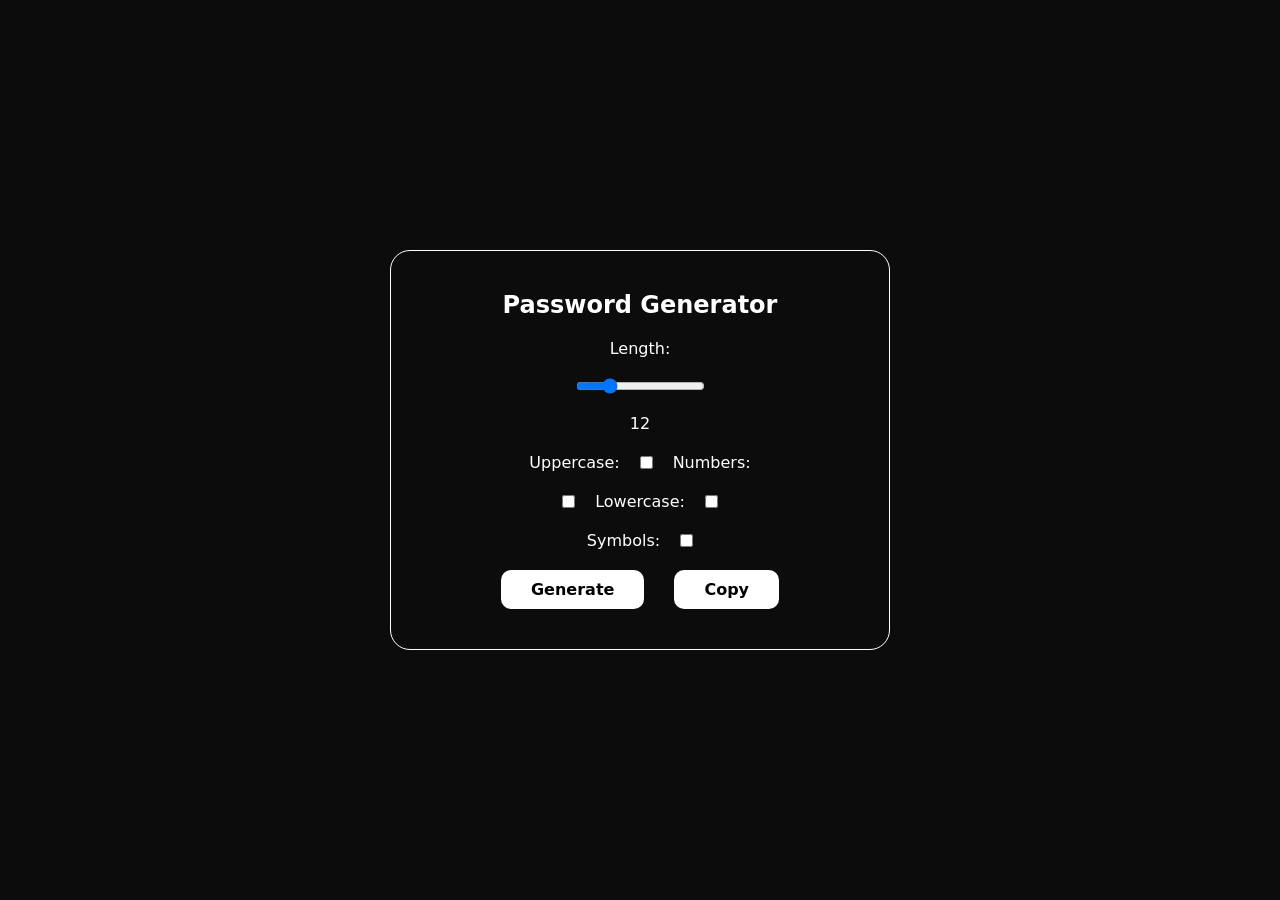
<file: Password Generator/index.html>
<!DOCTYPE html>
<html lang="en">
<head>
    <meta charset="UTF-8">
    <meta name="viewport" content="width=device-width, initial-scale=1.0">
    <title>Password Generator</title>
    <link rel="stylesheet" href="style.css">
    <script src="app.js" defer></script>
</head>
<body>
    
    <section>
        <div class="box">
            <h1>Password Generator</h1>

            <label for="length">Length:</label>
            <input type="range" id="length" min="6" max="32" value="12">
            <span class="lengthValue">12</span>

            <div class="checkbox-group">
                <label for="uppercase">Uppercase:</label>
                <input type="checkbox" id="uppercase">

                <label for="number">Numbers:</label>
                <input type="checkbox" id="number">

                <label for="lowercase">Lowercase:</label>
                <input type="checkbox" id="lowercase">

                <label for="symbols">Symbols:</label>
                <input type="checkbox" id="symbols">
            </div>

            <p class="password"></p>

            <div class="btn-group">
                <button class="btn gen-btn">Generate</button>
                <button class="btn copy-btn">Copy</button>
            </div>
        </div>
    </section>

</body>
</html>
</file>
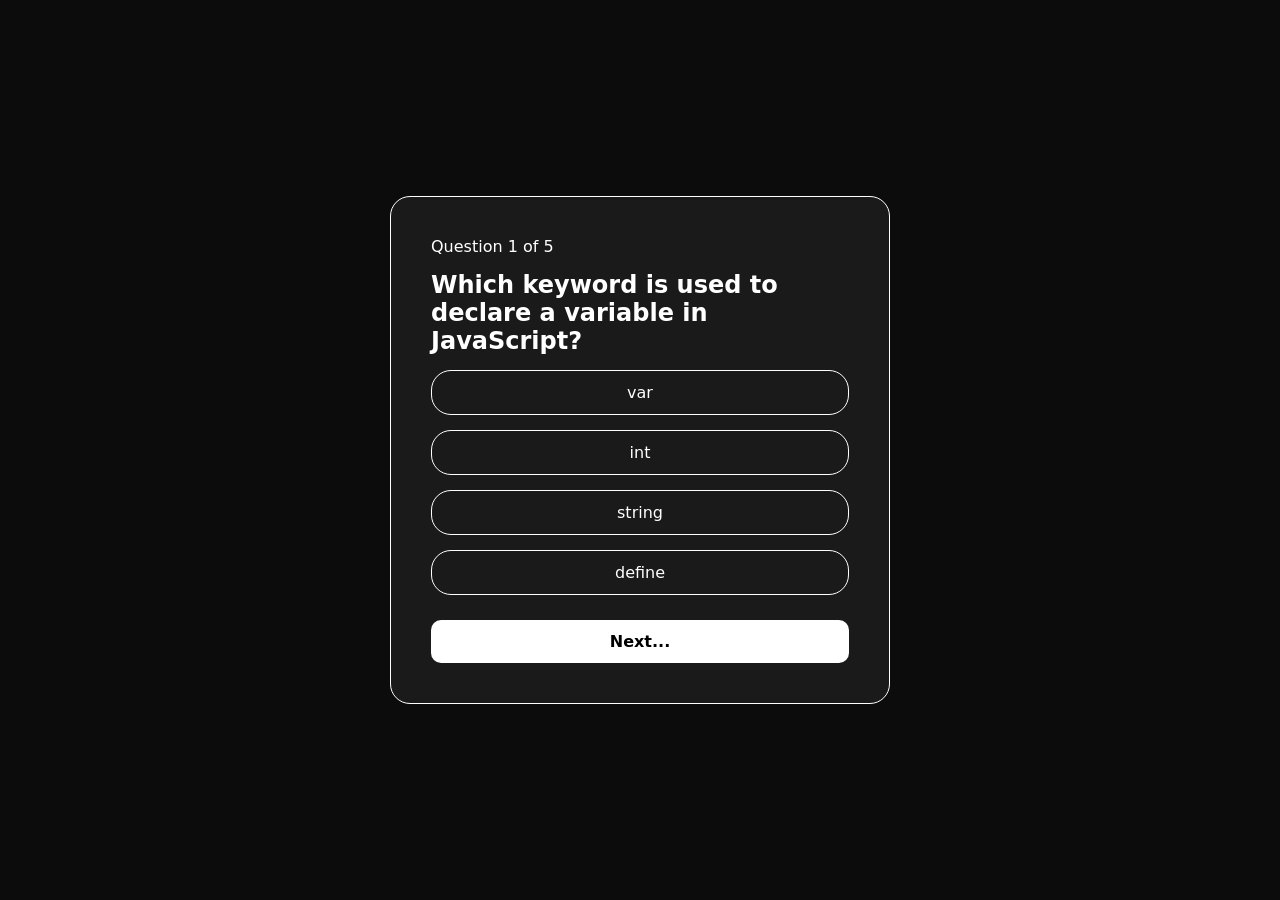
<file: Quizz App/index.html>
<!DOCTYPE html>
<html lang="en">
<head>
    <meta charset="UTF-8">
    <meta name="viewport" content="width=device-width, initial-scale=1.0">
    <title>Quizz App</title>
    <link rel="stylesheet" href="style.css">
    <script src="app.js" defer></script>
</head>
<body>
    
    <section class="container">
        <div class="cards">
            <div class="quiz-screen">
                <p id="questionCount">Question 1 of 5</p>
                <h2 id="questionText">What is the capital of France?</h2>
                <button class="option">London</button>
                <button class="option">Paris</button>
                <button class="option">Berlin</button>
                <button class="option">Madrid</button>
                <button id="nextBtn">Next...</button>
            </div>
            <div class="result-screen">
                <h1>Quiz Completed</h1>
                <p id="scoreText">Your Score: 4/5</p>
                <button id="restartBtn">Restart Quiz</button>
            </div>
            
        </div>
    </section>

</body>
</html>
</file>
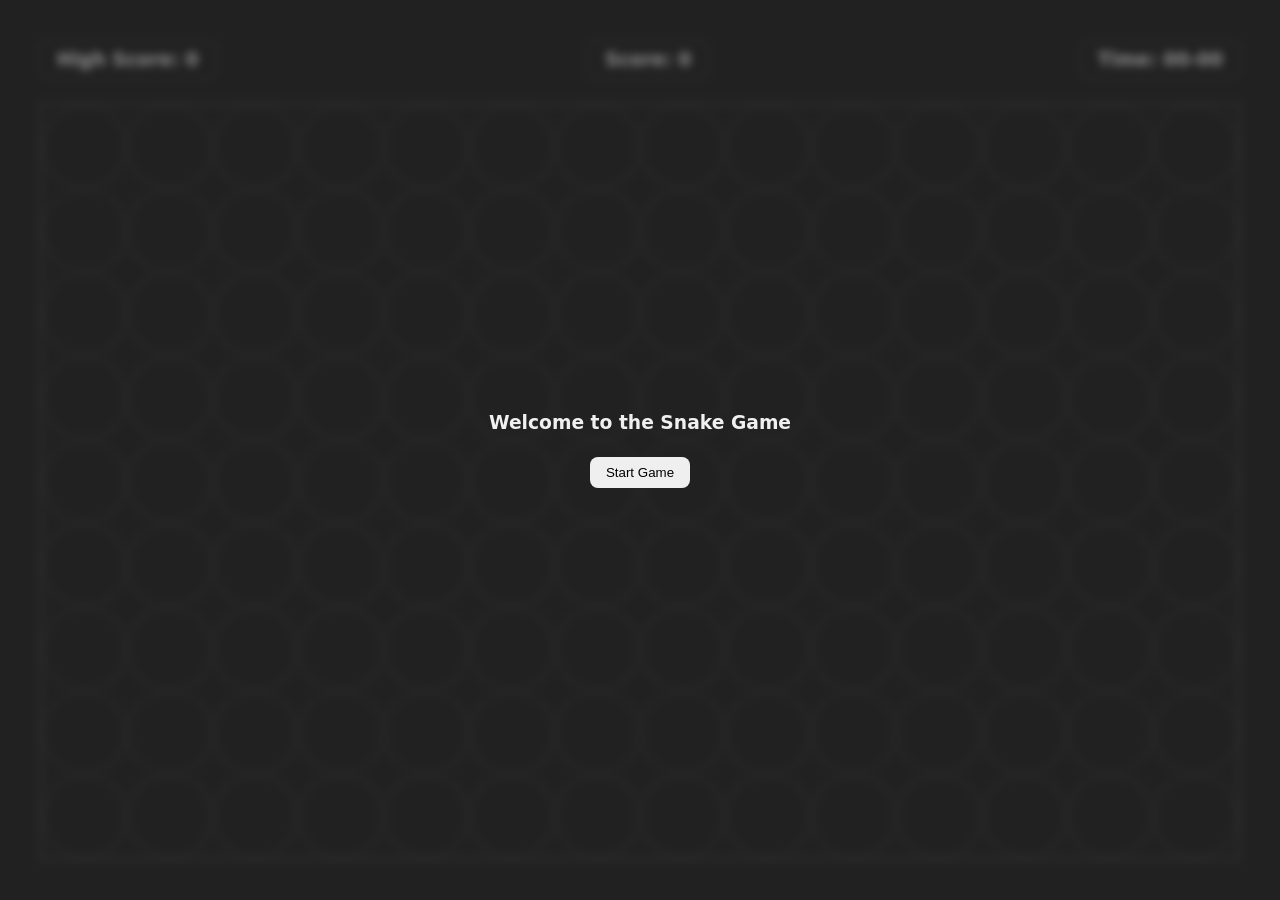
<file: Snake Game/index.html>
<!DOCTYPE html>
<html lang="en">
<head>
    <meta charset="UTF-8">
    <meta name="viewport" content="width=device-width, initial-scale=1.0">
    <title>Snake Game</title>
    <link rel="stylesheet" href="style.css">
    <script src="app.js" defer></script>
</head>
<body>
    <main>
        <section>
            <div class="infos">
                <div class="info">
                    <h3>High Score: <span id="high-score">0</span></h3>
                </div>
                <div class="info">
                    <h3>Score: <span id="score">0</span></h3>
                </div>
                <div class="info">
                    <h3>Time: <span id="time">00-00</span></h3>
                </div>
            </div>
            <div class="board"></div>
        </section>
        <div class="modal">
            <div class="start-game">
                <h3>Welcome to the Snake Game</h3>
                <button class="btn btn-start">Start Game</button>
            </div>
            <div class="game-over">
                <h3>Game Over</h3>
                <button class="btn btn-restart">Restart Game</button>
            </div>
        </div>
    </main>
</body>
</html>
</file>
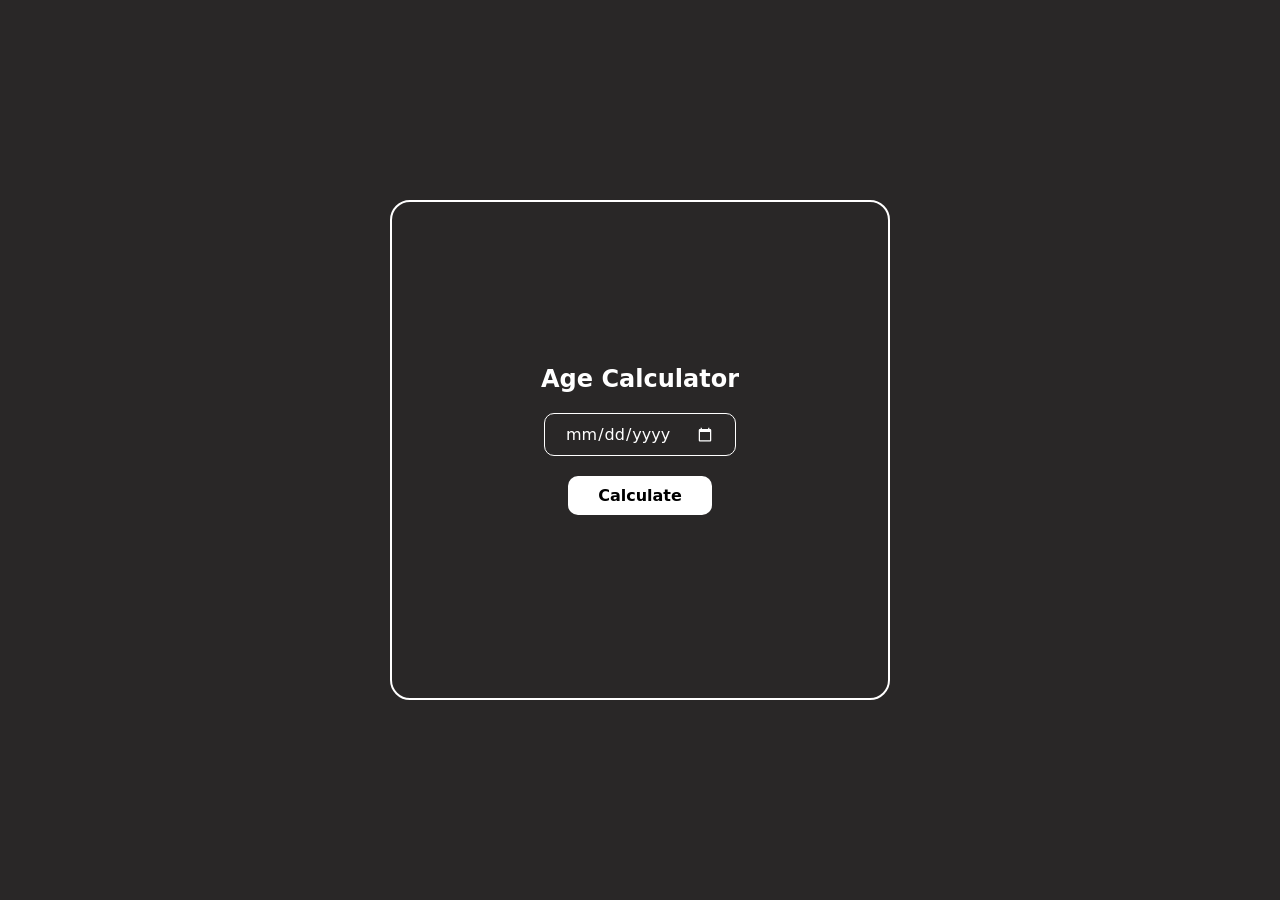
<file: User Age/index.html>
<!DOCTYPE html>
<html lang="en">
<head>
    <meta charset="UTF-8">
    <meta name="viewport" content="width=device-width, initial-scale=1.0">
    <title>User Age</title>
    <link rel="stylesheet" href="style.css">
    <script src="app.js" defer></script>
</head>
<body>
    
    <div class="container">
        <section>
            <div class="card">
                <h1>Age Calculator</h1>
                <input type="date" id="dob">
                <button class="btn">Calculate</button>
                <div class="result"></div>
            </div>
        </section>
    </div class="container">

</body>
</html>
</file>
<file: Password Generator/style.css>
*{
    margin: 0;
    padding: 0;
    box-sizing: border-box;
    font-family: system-ui, -apple-system, BlinkMacSystemFont, 'Segoe UI', Roboto, Oxygen, Ubuntu, Cantarell, 'Open Sans', 'Helvetica Neue', sans-serif;
}

html,body{
    height: 100%;
    width: 100%;
    background-color: #0c0c0c;
    display: flex;
    justify-content: center;
    align-items: center;
}

.box{
    display: flex;
    align-items: center;
    border: 1px solid #ffffff;
    border-radius: 20px;
    flex-direction: column;
    width: 500px;
    padding: 40px 30px;
    margin: auto;
    gap: 20px;
    color: #ffffff;
}

.checkbox-group{
    display: flex;
    gap: 20px;
    flex-wrap: wrap;
    justify-content: center;
    width: 240px;
}
.btn-group{
    display: flex;
    gap: 30px;
}

.password{
    padding: 15px 30px;
    border: 2px solid #ffffff;
    border-radius: 10px;
}

.btn{
    padding: 10px 30px;
    font-weight: 600;
    font-size: 16px;
    border-radius: 10px;
    border: none;
    background-color: #ffffff;
    color: #000000;
    cursor: pointer;
    transition: all 0.3s ease;
}

.btn:hover{
    background-color: #000000;
    color: #ffffff;
    border: 1px solid #ffffff;
}

@media (max-width: 768px){
    .box{
        width: 90%;
        padding: 30px 20px;
    }

    h1{
        font-size: 22px;
    }

    .checkbox-group{
        flex-direction: column;
        align-items: flex-start;
        gap: 10px;
    }

    .btn{
        width: 100%;
    }

    input[type="range"]{
        width: 100%;
    }
}
</file>
<file: Quizz App/style.css>
*{
    margin: 0;
    padding: 0;
    box-sizing: border-box;
    font-family: system-ui, -apple-system, BlinkMacSystemFont, 'Segoe UI', Roboto, Oxygen, Ubuntu, Cantarell, 'Open Sans', 'Helvetica Neue', sans-serif;
}

html,body{
    height: 100%;
    width: 100%;
    background-color: #0c0c0c;
    display: flex;
    justify-content: center;
    align-items: center;
}

.container{
    width: 100%;
}

.cards{
    display: flex;
    align-items: center;
    justify-content: center;
    height: 100vh;
}


.quiz-screen{
    background-color: #1a1a1a;
    border: 1px solid #ffffff;
    border-radius: 20px;
    padding: 40px;
    width: 500px;
    display: flex;
    flex-direction: column;
    gap: 15px;
    color: #ffffff;
}

.option{
    width: 100%;
    padding: 12px;
    border-radius: 20px;
    border: 1px solid #ffffff;
    background-color: transparent;
    color: #ffffff;
    cursor: pointer;
    font-size: 16px;
}

#nextBtn{
    width: 100%;
    padding: 12px;
    border-radius: 10px;
    border: none;
    background-color: #ffffff;
    color: #000000;
    font-size: 16px;
    font-weight: 600;
    cursor: pointer;
    margin-top: 10px;
}

.result-screen{
    background-color: #1a1a1a;
    border: 1px solid #ffffff;
    border-radius: 20px;
    padding: 40px;
    width: 500px;
    display: none;
    flex-direction: column;
    gap: 20px;
    color: #ffffff;
    text-align: center;
    align-items: center;
    justify-content: center;
}

.result-screen h1{
    font-size: 28px;
}

.result-screen p {
    font-size: 22px;
    font-weight: 600;
}

#restartBtn{
    width: 100%;
    padding: 12px;
    border-radius: 10px;
    border: none;
    background-color: #ffffff;
    color: #000000;
    font-size: 16px;
    font-weight: 600;
    cursor: pointer;
}


@media (max-width: 768px){
    .quiz-screen, .result-screen{
        width: 90%;
        padding: 25px 15px;
    }

    h2{
        font-size: 18px;
    }

    .option{
        font: 12px;
        padding: 10px;
    }

    #nextBtn, #restartBtn{
        font-size: 14px;
    }
}
</file>
<file: Snake Game/style.css>
* {
    margin: 0;
    padding: 0;
    box-sizing: border-box;
}

html,body{
    height: 100%;
    width: 100%;
}

:root{
    /* Background colors */
    --bg-primary-color: #0c0c0c;
    --bg-fill-color: #f7eeee;
    --bg-food-color: #ff3b3b;

    /* Text Colors */
    --text-primary-color: #f0f0f0;

    /* Spacing Variables */
    --space-xs: 4px;
    --space-sm: 8px;
    --space-md: 16px;
    --space-lg: 24px;
    --space-xl: 32px;
    --space-2xl: 40px;
    --space-3xl: 48px;

    /* Border Colors */
    --border-primary-color: #333333;

    /* Border Radius */
    --border-radius-xs: 4px;
    --border-radius-sm: 8px;
    --border-radius-md: 12px;
    --border-radius-lg: 16px;
    --border-radius-xl: 20px;
    --border-radius-2xl: 24px;
}

html{
    background-color: var(--bg-primary-color);
    color: var(--text-primary-color);
    font-family: system-ui, -apple-system, BlinkMacSystemFont, 'Segoe UI', Roboto, Oxygen, Ubuntu, Cantarell, 'Open Sans', 'Helvetica Neue', sans-serif;
}

main,section{
    height: 100%;
    width: 100%;
}

.btn{
    padding: var(--space-sm) var(--space-md);
    border: none;
    border-radius: var(--border-radius-sm);
    cursor: pointer;
    transition: all 0.3s ease;
}

.btn:hover{
    transform: scale(1.1);
}

section{
    padding: var(--space-2xl);
    display: flex;
    flex-direction: column;
    height: 100%;
    gap: var(--space-lg);
}

section .infos{
    display: flex;
    justify-content: space-between;
    width: 100%;
}

.info{
    padding: var(--space-sm) var(--space-md);
    border: 1px solid var(--border-primary-color);
    border-radius: var(--border-radius-sm);
}

.board{
    border: 2px solid var(--border-primary-color);
    flex-grow: 1;
    display: grid;
    grid-template-columns: repeat(auto-fill, minmax(80px , 1fr));
    grid-template-rows: repeat(auto-fill, minmax(80px , 1fr));
}

.block{
    /* width: 30px;
    height: 30px; */
    border: 1px solid var(--border-primary-color);
    border-radius: 50%;
}

.fill{
    background-color: var(--bg-fill-color);
}

.food{
    background-color: var(--bg-food-color);
}

.modal{
    height: 100vh;
    width: 100vw;
    position: fixed;
    top: 0;
    display: flex;
    align-items: center;
    justify-content: center;
    background-color: #35353587;
    backdrop-filter: blur(4px);
}

.modal .start-game, .modal .game-over{
    display: flex;
    flex-direction: column;
    align-items: center;
    gap: var(--space-lg);
}

.modal .game-over{
    display: none;
}
</file>
<file: User Age/style.css>
*{
    margin: 0;
    padding: 0;
    box-sizing: border-box;
    font-family: system-ui, -apple-system, BlinkMacSystemFont, 'Segoe UI', Roboto, Oxygen, Ubuntu, Cantarell, 'Open Sans', 'Helvetica Neue', sans-serif;
}

html,body{
    height: 100%;
    width: 100%;
    background-color: #292727;
}

.container{
    margin: auto;
}

section{
    height: 100vh;
    width: 100vw;
    display: flex;
    align-items: center;
    justify-content: center;
}

h1{
    color: #ffffff;
}

.card{
    height: 500px;
    width: 500px;
    border: 2px solid #000;
    border-color: #ffffff;
    border-radius: 20px;
    display: flex;
    align-items: center;
    justify-content: center;
    flex-direction: column;
    gap: 20px;
}

.btn{
    padding: 10px 30px;
    font-weight: 600;
    font-size: 16px;
    border-radius: 10px;
    border: none;
    background-color: #ffffff;
    color: #000000;
    cursor: pointer;
    transition: all 0.3s ease;
}

.btn:hover{
    background-color: #000000;
    color: #ffffff;
    border: 1px solid #ffffff;
}


input[type="date"]{
    padding: 10px 20px;
    border-radius: 10px;
    border: 1px solid #ffffff;
    background-color: transparent;
    color: #ffffff;
    font-size: 16px;
    outline: none;
    cursor: pointer;
}

.result {
    color: #ffffff;
    font-size: 20px;
    font-weight: 600;
}

input[type="date"]::-webkit-calendar-picker-indicator {
    filter: invert(1); 
}

@media (max-width: 768px){
    .card{
        width: 90%;
        height: auto;
        padding: 40px 20px;
    }

    h1{
        font-size: 24px;
    }

    input[type="date"]{
        width: 100%;
    }

    .btn{
        width: 100%;
    }
}
</file>
